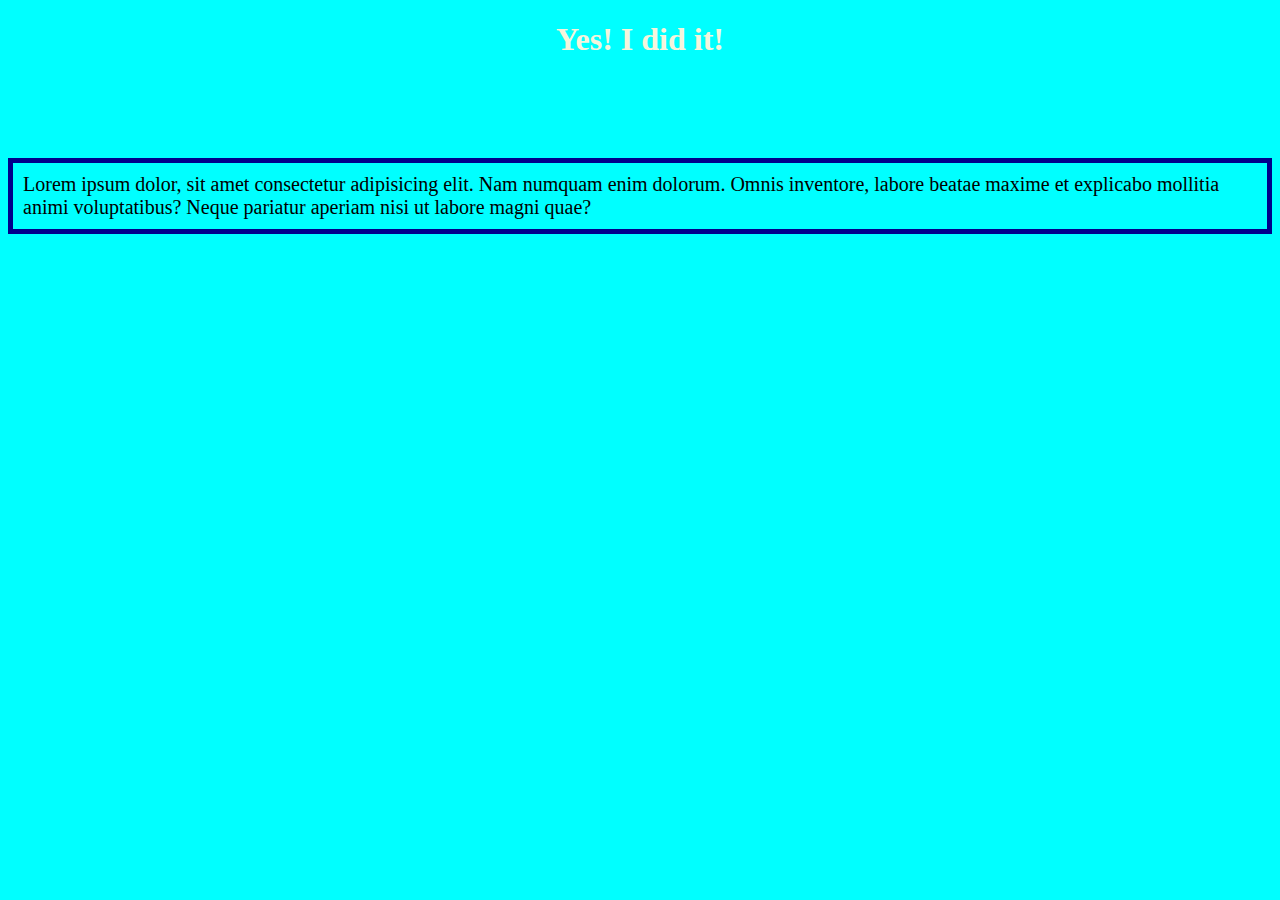
<file: index.html>
<!DOCTYPE html>
<html lang="fr">
  <head>
    <meta charset="UTF-8" />
    <title>Labo01</title>
    <meta name="test" />
    <link rel="stylesheet" href="testcss.css" />
  </head>
  <body>
    <div>
      <h1>Yes! I did it!</h1>
      <p>
        Lorem ipsum dolor, sit amet consectetur adipisicing elit. Nam numquam
        enim dolorum. Omnis inventore, labore beatae maxime et explicabo
        mollitia animi voluptatibus? Neque pariatur aperiam nisi ut labore magni
        quae?
      </p>
    </div>
  </body>
</html>
</file>
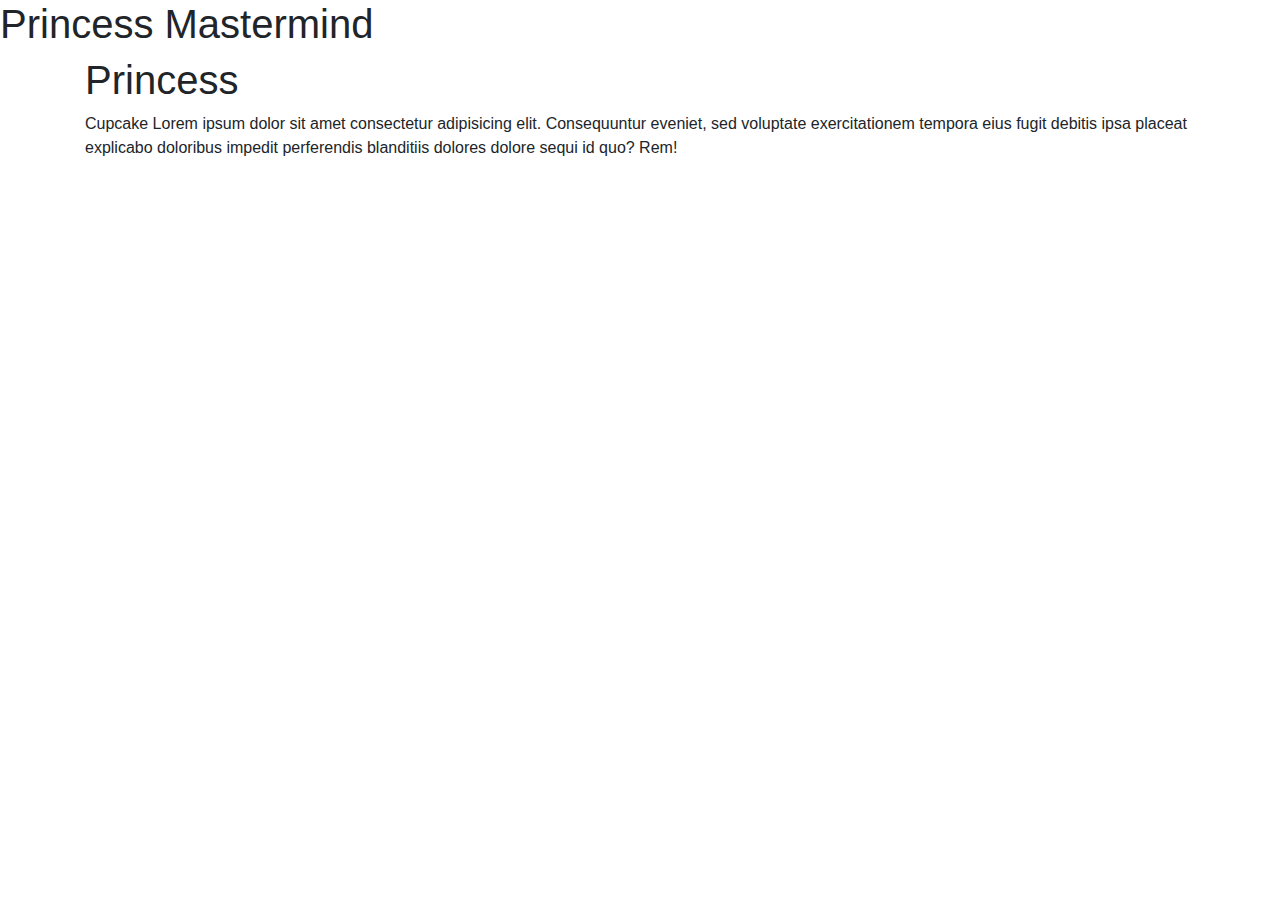
<file: lab02/index.html>
<!DOCTYPE html>
<html lang="fr">
    <head>
        <meta charset="utf-8">
        <title>Princess Mastermind</title>
        <!--link rel="stylesheet" href="css/css.css"-->
        <link rel="stylesheet" href="https://maxcdn.bootstrapcdn.com/bootstrap/4.5.2/css/bootstrap.min.css">
        <script src="https://ajax.googleapis.com/ajax/libs/jquery/3.5.1/jquery.min.js"></script>
        <script src="https://cdnjs.cloudflare.com/ajax/libs/popper.js/1.16.0/umd/popper.min.js"></script>
        <script src="https://maxcdn.bootstrapcdn.com/bootstrap/4.5.2/js/bootstrap.min.js"></script>
    </head>
    <body>
        <h1>Princess Mastermind</h1>
        <div class="container">
            <h1>Princess</h1>
            <p>Cupcake Lorem ipsum dolor sit amet consectetur adipisicing elit. Consequuntur eveniet, sed voluptate exercitationem tempora eius fugit debitis ipsa placeat explicabo doloribus impedit perferendis blanditiis dolores dolore sequi id quo? Rem!</p>
        </div>
    </body>
</html>
</file>
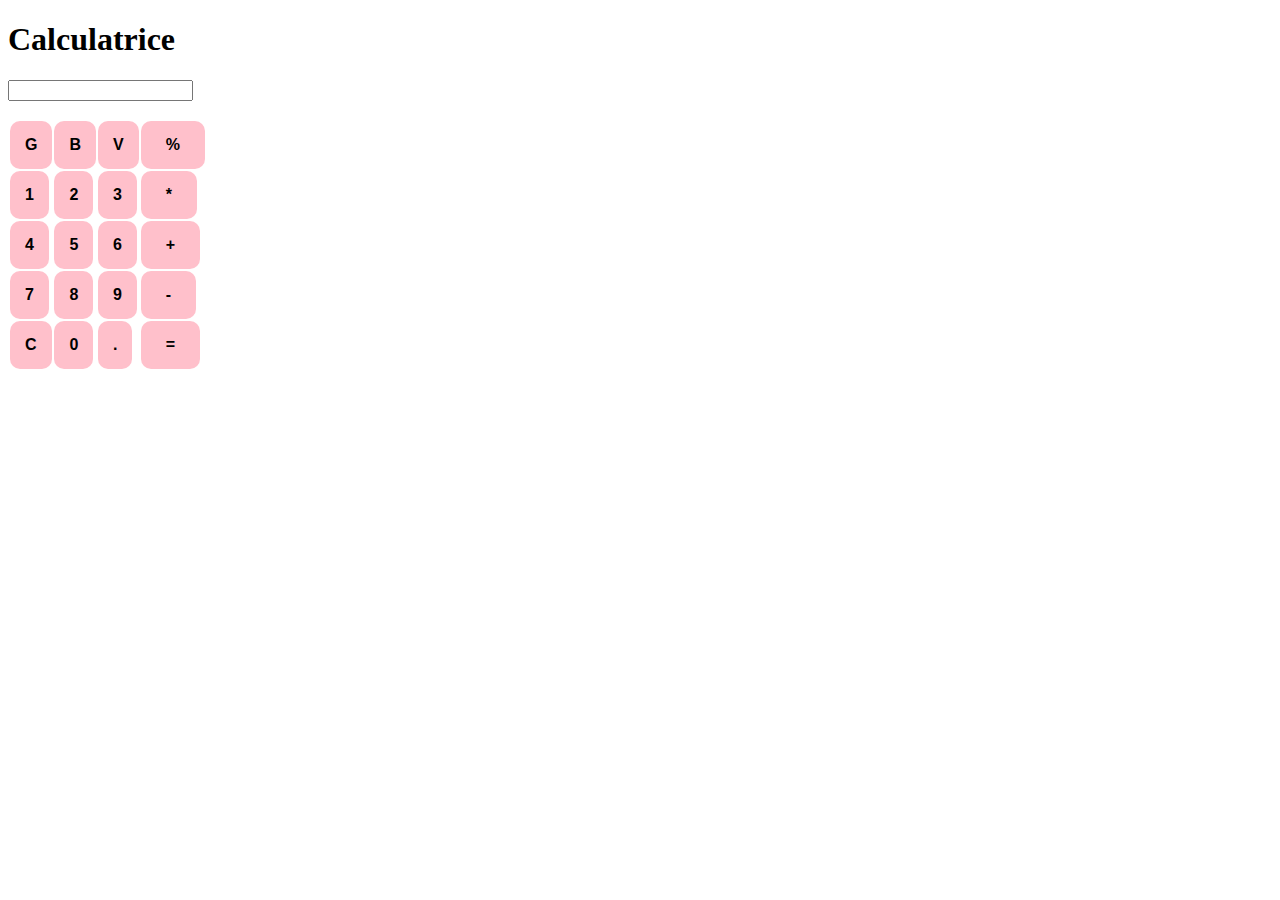
<file: labo3/index.html>
<!DOCTYPE html>
<html lang="fr">
    <head>
        <link rel="stylesheet" href="calcul.css">
        <script src="javascript_vide.js"></script>
    </head>
    <body>
        <h1>Calculatrice</h1>
        

        <form name="calculatrice">
            <input id="number "type="number" name="display" value="" readonly><br><br>
            <table style="width: 10%;" cellpadding="0">
                <tbody>
                <tr>
                <td>
                    <input type="button" class="btn" value="G" onclick="1">
                </td>
                <td>
                    <input type="button" class="btn" value="B" onclick="1">
                </td>
                <td>
                    <input type="button" class="btn" value="V" onclick="1">
                </td>
                <td>
                    <input type="button" class="btn btn2" value="%" onclick="1">
                </td>
                </tr>
                <tr>
                <td>
                    <input type="button" class="btn" name="1" value="1" onclick="calculatrice.display.value+='1'">
                </td>
                <td>
                    <input type="button" class="btn" name="2" value="2" onclick="calculatrice.display.value+='2'">
                </td>
                <td>
                    <input type="button" class="btn" name="3" value="3" onclick="calculatrice.display.value+='3'">
                </td>
                <td>
                    <input type="button" class="btn btn2" name="*" value="*" onclick="calculatrice.display.value+='*'">
                </td>
                </tr>
                <tr>
                <td>
                    <input type="button" class="btn" name="4" value="4" onclick="calculatrice.display.value+='4'">
                </td>
                <td>
                    <input type="button" class="btn" name="5" value="5" onclick="calculatrice.display.value+='5'">
                </td>
                <td>
                    <input type="button" class="btn" name="6" value="6" onclick="calculatrice.display.value+='6'">
                </td>
                <td>
                    <input type="button" class="btn btn2" name="+" value="+" onclick="calculatrice.display.value+='+'">
                </td>
                </tr>
                <tr>
                <td>
                    <input type="button" class="btn" name="7" value="7" onclick="calculatrice.display.value+='7'">
                </td>
                <td>
                    <input type="button" class="btn" name="8" value="8" onclick="calculatrice.display.value+='8'">
                </td>
                <td>
                    <input type="button" class="btn" name="9" value="9" onclick="calculatrice.display.value+='9'">
                </td>
                <td>
                    <input type="button" class="btn btn2" value="-" name="-" onclick="calculatrice.display.value+='-'">
                </td>
                </tr>
                <tr>
                <td>
                    <input type="button" class="btn" value="C" onclick="1">
                </td>
                <td>
                    <input type="button" class="btn" name="0" value="0" onclick="calculatrice.display.value+='0'">
                </td>
                <td>
                    <input type="button" class="btn" name="." value="." onclick="calculatrice.display.value+='.'">
                </td>
                <td>
                    <input type="button" class="btn btn2" value="=" onclick="eval(calculatrice.display.value)">
                </td>
                </tr>
                </tbody>
                </table>
        </form>
        
    </body>
</html>
</file>
<file: testcss.css>
body {
  background-color: aqua;
}

h1 {
  color: beige;
  text-align: center;
}

p {
  font-family: verdana;
  font-size: 20px;
  margin-top: 100px;
  border-color: darkblue;
  border-style: solid;
  border-width: 5px;
  padding: 10px;
}
</file>
<file: labo3/calcul.css>
.btn {
    border: none;
    border-radius: 10px;
    box-sizing: border-box;
    background-color: pink;
    color: black;
    padding: 15px;
    font-size: 16px;
    font-weight: bold;
    cursor: pointer;
}

.btn2 {
    padding: 15px 25px;
}

.btn:hover {
    background: rgb(192, 190, 190);
}
</file>
